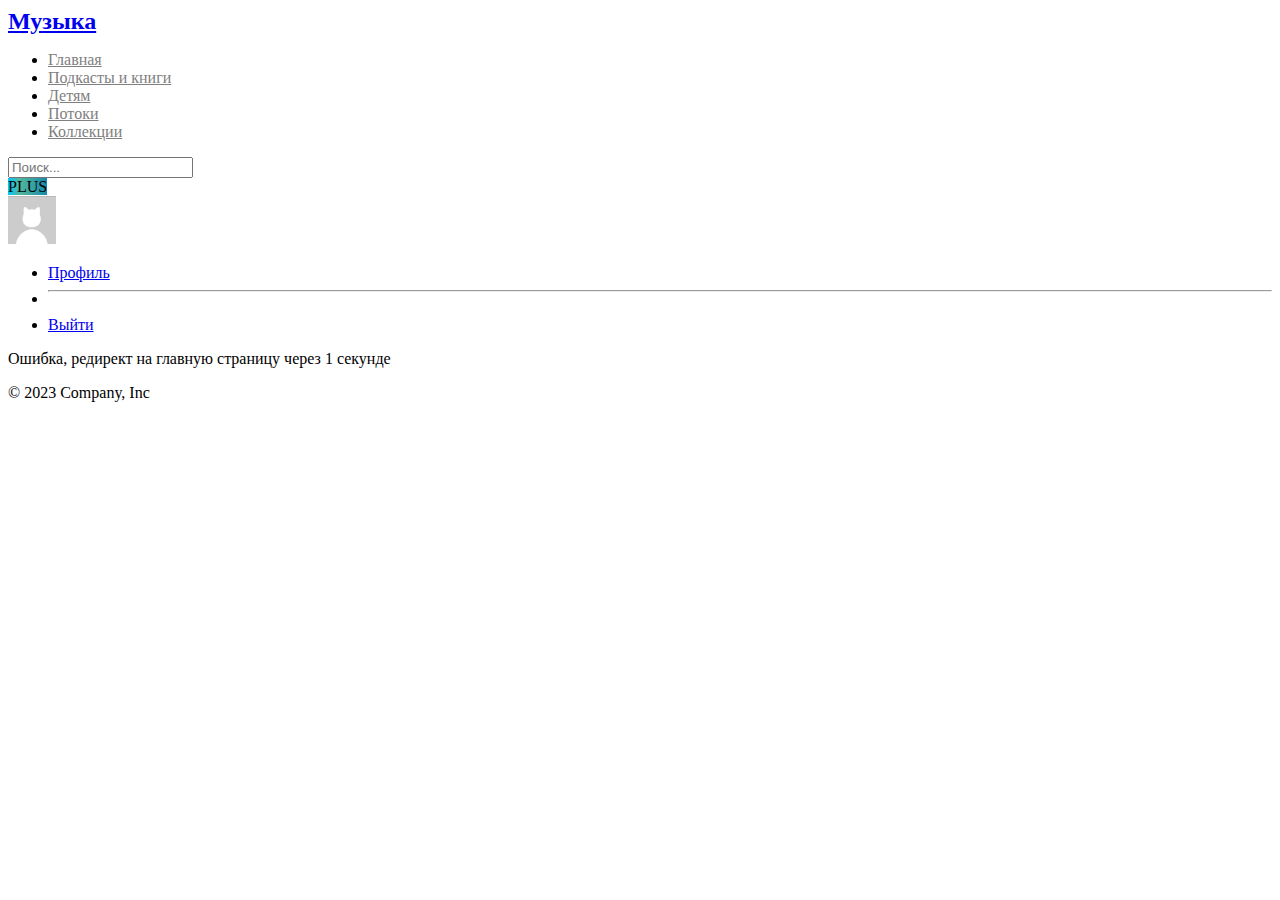
<file: album.html>
<!DOCTYPE html>
<html lang="ru">
  <head>
    <meta charset="UTF-8" />
    <meta http-equiv="X-UA-Compatible" content="IE=edge" />
    <meta name="viewport" content="width=device-width, initial-scale=1.0" />
    <title>EMusic</title>
    <link
      href="https://cdn.jsdelivr.net/npm/bootstrap@5.3.0-alpha1/dist/css/bootstrap.min.css"
      rel="stylesheet"
      integrity="sha384-GLhlTQ8iRABdZLl6O3oVMWSktQOp6b7In1Zl3/Jr59b6EGGoI1aFkw7cmDA6j6gD"
      crossorigin="anonymous"
    />
    <link rel="stylesheet" href="css/album.css" />
    <link rel="stylesheet" href="css/header.css">
    <script src="js/data.js"></script>
    <script src="js/album.js" defer></script>
  </head>
  <body>
    <header class="p-3 mb-3 border-bottom container border-dark">
        <div class="container">
          <div class="d-flex flex-wrap align-items-center justify-content-center justify-content-lg-start">
            <a href="index.html" class="logo-text d-flex align-items-center mb-2 me-3 mb-lg-0 text-dark text-decoration-none me-lg-4">
              Музыка
            </a>
    
            <ul class="nav col-12 col-lg-auto mb-2 justify-content-center mb-md-0">
              <li><a href="#" class="nav-link px-2">Главная</a></li>
              <li><a href="#" class="nav-link px-2">Подкасты и книги</a></li>
              <li><a href="#" class="nav-link px-2">Детям</a></li>
              <li><a href="#" class="nav-link px-2">Потоки</a></li>
              <li><a href="#" class="nav-link px-2">Коллекции</a></li>
            </ul>
    
            <form class="col-12 col-lg-auto mb-3 mb-lg-0 me-lg-3 me-lg-auto me-md-auto ms-4" role="search">
              <input type="search" class="form-control" placeholder="Поиск..." aria-label="Search">
            </form>
    
            <span class="plus-badge badge rounded-pill bg-secondary me-3">PLUS</span>

            <div class="dropdown text-end">
              <a href="#" class="d-block link-dark text-decoration-none me-lg-auto me-0" data-bs-toggle="dropdown" aria-expanded="false">
                <img src="assets/default_avatar.jpg" alt="mdo" width="48" height="48" class="rounded-circle">
              </a>
              <ul class="dropdown-menu text-small">
                <li><a class="dropdown-item" href="#">Профиль</a></li>
                <li><hr class="dropdown-divider"></li>
                <li><a class="dropdown-item" href="#">Выйти</a></li>
              </ul>
            </div>
          </div>
        </div>
      </header>

<main class="container">
    <div class="row mt-5">
        <div class="col-12 col-lg-6 p-3 album">
            
        </div>
        <div class="col-12 col-lg-6 p-3">
            <ol class="list-group playlist">
            </ol>
        </div>
    </div>
</main>

      <footer class="py-3 my-4">
        <p class="text-center text-muted">© 2023 Company, Inc</p>
      </footer>

    <script
      src="https://cdn.jsdelivr.net/npm/bootstrap@5.3.0-alpha1/dist/js/bootstrap.bundle.min.js"
      integrity="sha384-w76AqPfDkMBDXo30jS1Sgez6pr3x5MlQ1ZAGC+nuZB+EYdgRZgiwxhTBTkF7CXvN"
      crossorigin="anonymous"
    ></script>
  </body>
</html>
</file>
<file: css/album.css>
.list-group-item:hover{
    outline: 4px solid #168AAD;
    z-index: 1;
    cursor: pointer;
}
</file>
<file: css/header.css>
header .logo-text {
    font-size: 24px;
    font-weight: bold;
}

header .nav-link {
    color: gray;
}

header .nav-link:hover, header .nav-link:focus {
    color: #76C893;
}

header .nav-link:active{
    color:#168AAD;
}

header .nav {
    gap: 10px;
}

.plus-badge {
background: linear-gradient(90deg, rgba(2,0,36,1) 0%, rgba(118,200,147,1) 0%, rgba(0,202,255,1) 0%, rgba(82,182,154,1) 30%, rgba(52,160,164,1) 67%, rgba(22,138,173,1) 100%);
}
</file>
